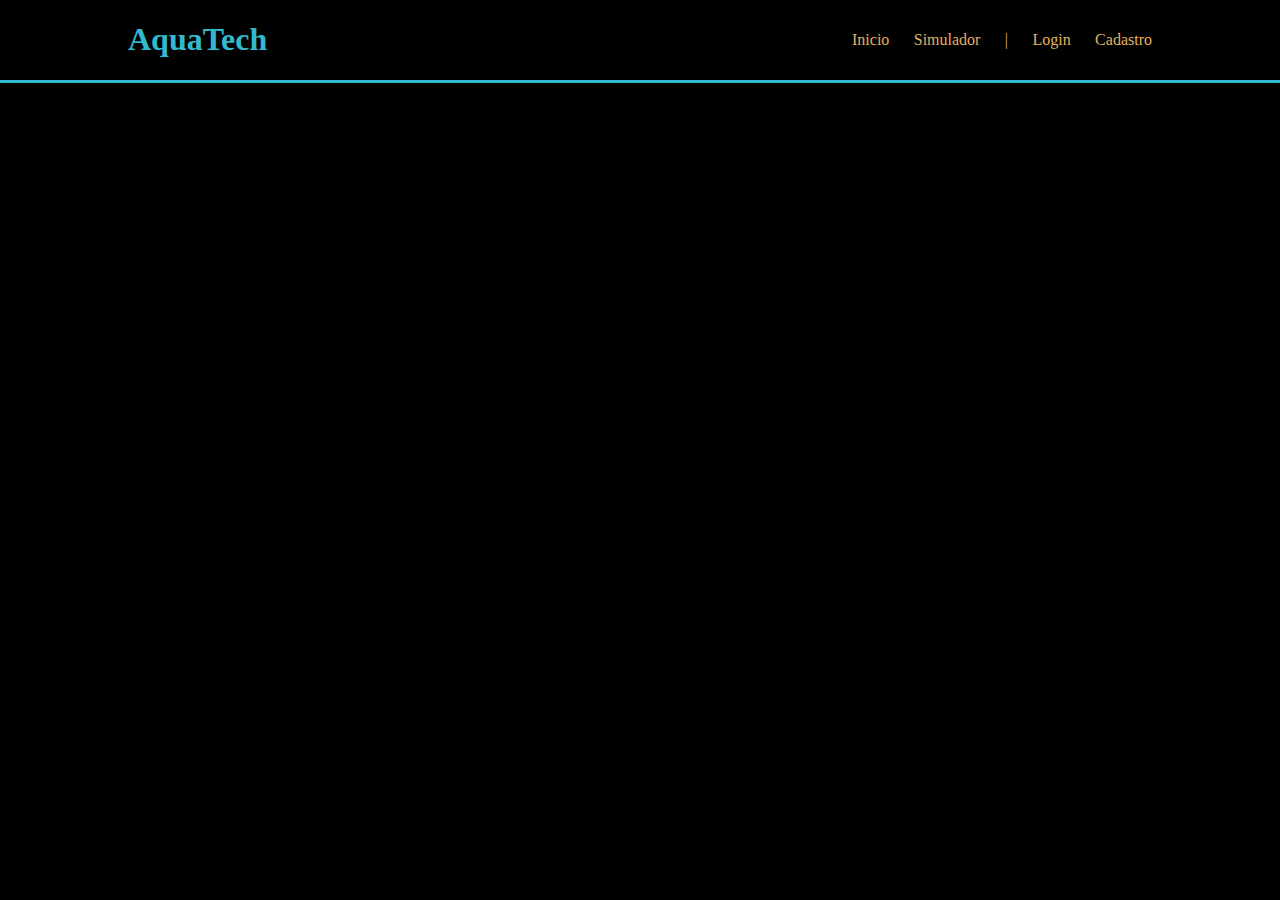
<file: aquatech/index.html>
<!DOCTYPE html>
<html lang="en">
<head>
    <meta charset="UTF-8">
    <meta name="viewport" content="width=device-width, initial-scale=1.0">
    <title>Aquatech</title>
    <link rel="stylesheet" href="style.css">
</head>
<body>
    <div class="header">
        <div class="container">
            <h1 class="titulo">AquaTech</h1>
            <ul class="navbar">
                <li>Inicio</li>
                <li>Simulador</li>
                <li>|</li>
                <li>Login</li>
                <li>Cadastro</li>
            </ul>
        </div>
    </div>
</body>
</html>
</file>
<file: aquatech/style.css>
body{
    margin: 0;
    padding: 0;
    font-family: Verdana;
    background-color: black;
}

.header {
    border-bottom: 3px solid #32b9cd;
}

.container {
    display: flex;
    width: 80%;
    margin: auto;
    
}

.header .container {
    justify-content: space-between;
}

.titulo {
    color: #32b9cd;
}

.navbar {
    display: flex;
    flex-direction: row;
    list-style: none;
    width: 300px;
    justify-content: space-between;
    color: #e3b062;
    align-items: center;
}
</file>
